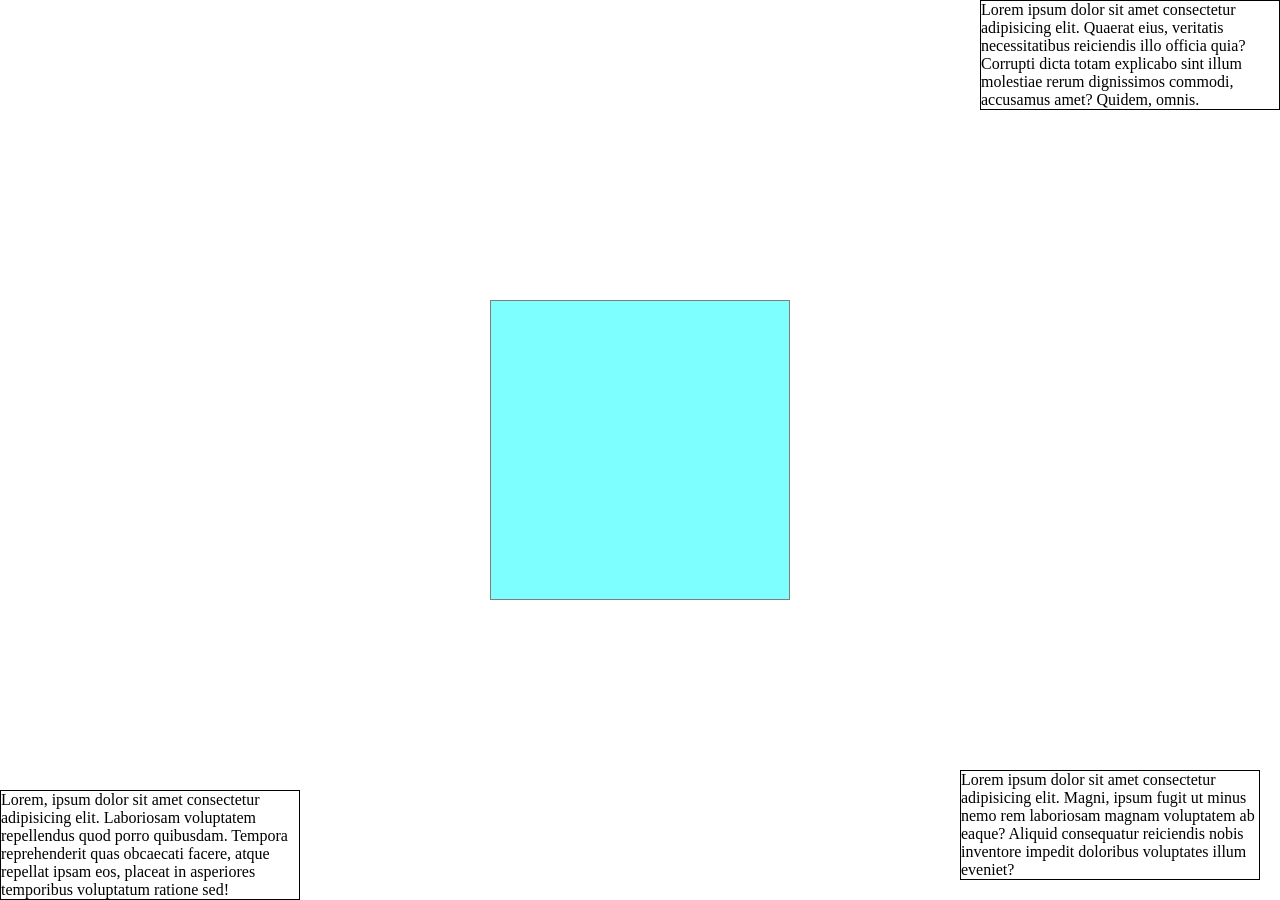
<file: index.html>
<!DOCTYPE html>
<html lang="ko">
<head>
    <meta charset="UTF-8">
    <meta name="viewport" content="width=device-width, initial-scale=1.0">
    <title>웹 요소의 위치 지정</title>
    <style>
        *{
            margin: 0;
            padding: 0;
            box-sizing: border-box;
        }
        p{
            width: 300px;
            border: 1px solid #000;
        }
        #pos1{
            position: absolute;
            top: 0;
            right: 0px;
        }
        #pos2{
            position: absolute;
            right: 20px;
            bottom: 20px;
        }
        #pos3{
            position: absolute;
            left: 0px;
            bottom: 0px;
        }
        .box{
            position:absolute;
            top: 50%;
            left: 50%;
            transform: translate(-50% , -50%);
            width: 300px;
            height: 300px;
            background-color: aqua;
            opacity: 50%;
        }
    </style>
</head>
<body>
    <p id="pos1">Lorem ipsum dolor sit amet consectetur adipisicing elit. Quaerat eius, veritatis necessitatibus reiciendis illo officia quia? Corrupti dicta totam explicabo sint illum molestiae rerum dignissimos commodi, accusamus amet? Quidem, omnis.</p>
    <p id="pos2">Lorem ipsum dolor sit amet consectetur adipisicing elit. Magni, ipsum fugit ut minus nemo rem laboriosam magnam voluptatem ab eaque? Aliquid consequatur reiciendis nobis inventore impedit doloribus voluptates illum eveniet?</p>
    <p id="pos3">Lorem, ipsum dolor sit amet consectetur adipisicing elit. Laboriosam voluptatem repellendus quod porro quibusdam. Tempora reprehenderit quas obcaecati facere, atque repellat ipsam eos, placeat in asperiores temporibus voluptatum ratione sed!</p>
    <p class="box"></p>
</body>
</html>
</file>
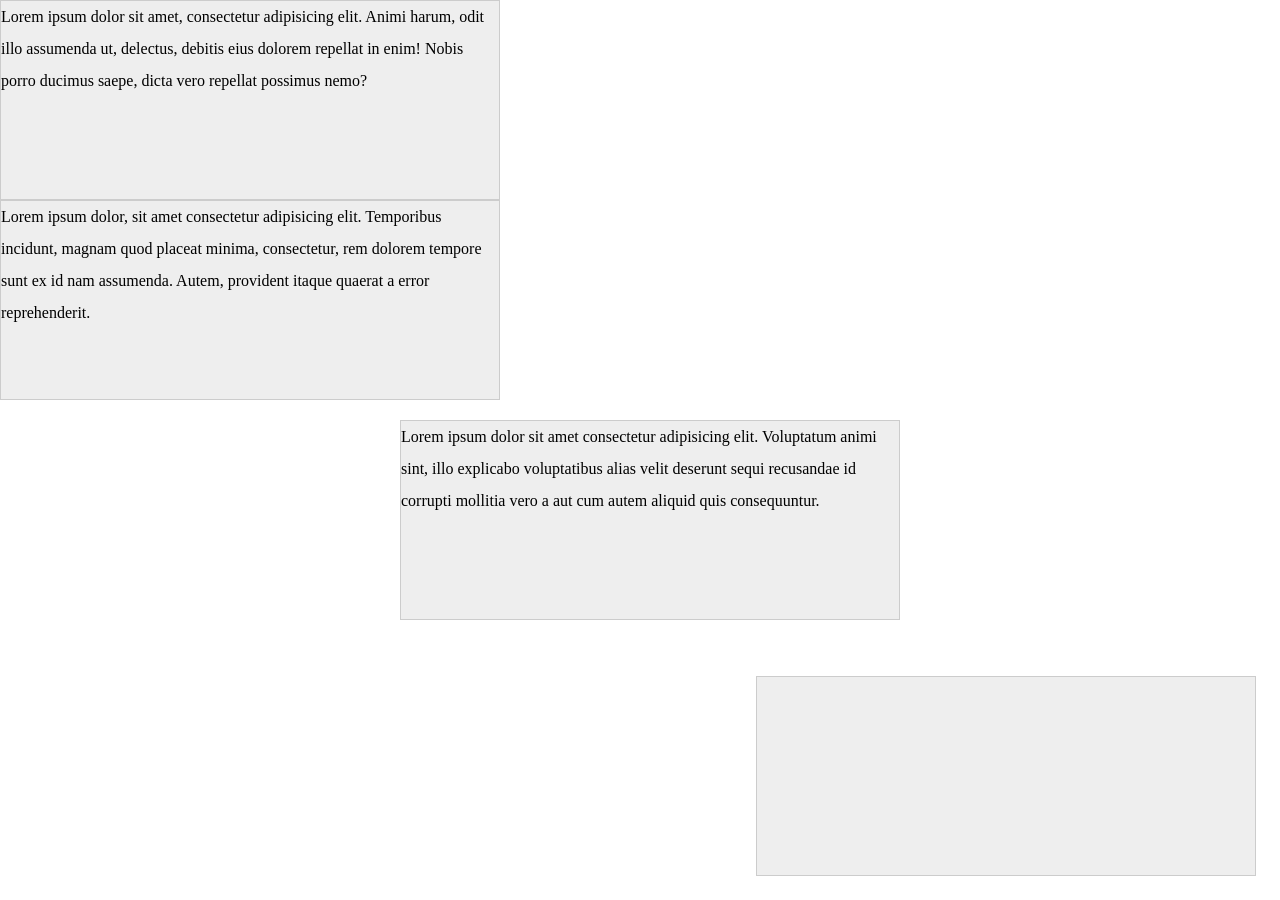
<file: position-1.html>
<!DOCTYPE html>
<html lang="ko">
<head>
    <meta charset="UTF-8">
    <meta name="viewport" content="width=device-width, initial-scale=1.0">
    <title>CSS position 속성</title>
    <link rel="stylesheet" href="css/position-1.css">
</head>
<body>
    <p id="static">Lorem ipsum dolor sit amet, consectetur adipisicing elit. Animi harum, odit illo assumenda ut, delectus, debitis eius dolorem repellat in enim! Nobis porro ducimus saepe, dicta vero repellat possimus nemo?</p>
    <p id="relative-1">Lorem ipsum dolor, sit amet consectetur adipisicing elit. Temporibus incidunt, magnam quod placeat minima, consectetur, rem dolorem tempore sunt ex id nam assumenda. Autem, provident itaque quaerat a error reprehenderit.</p>
    <p id="relative-2">Lorem ipsum dolor sit amet consectetur adipisicing elit. Voluptatum animi sint, illo explicabo voluptatibus alias velit deserunt sequi recusandae id corrupti mollitia vero a aut cum autem aliquid quis consequuntur.</p>
    <p id="pixed"></p>
</body>
</html>
</file>
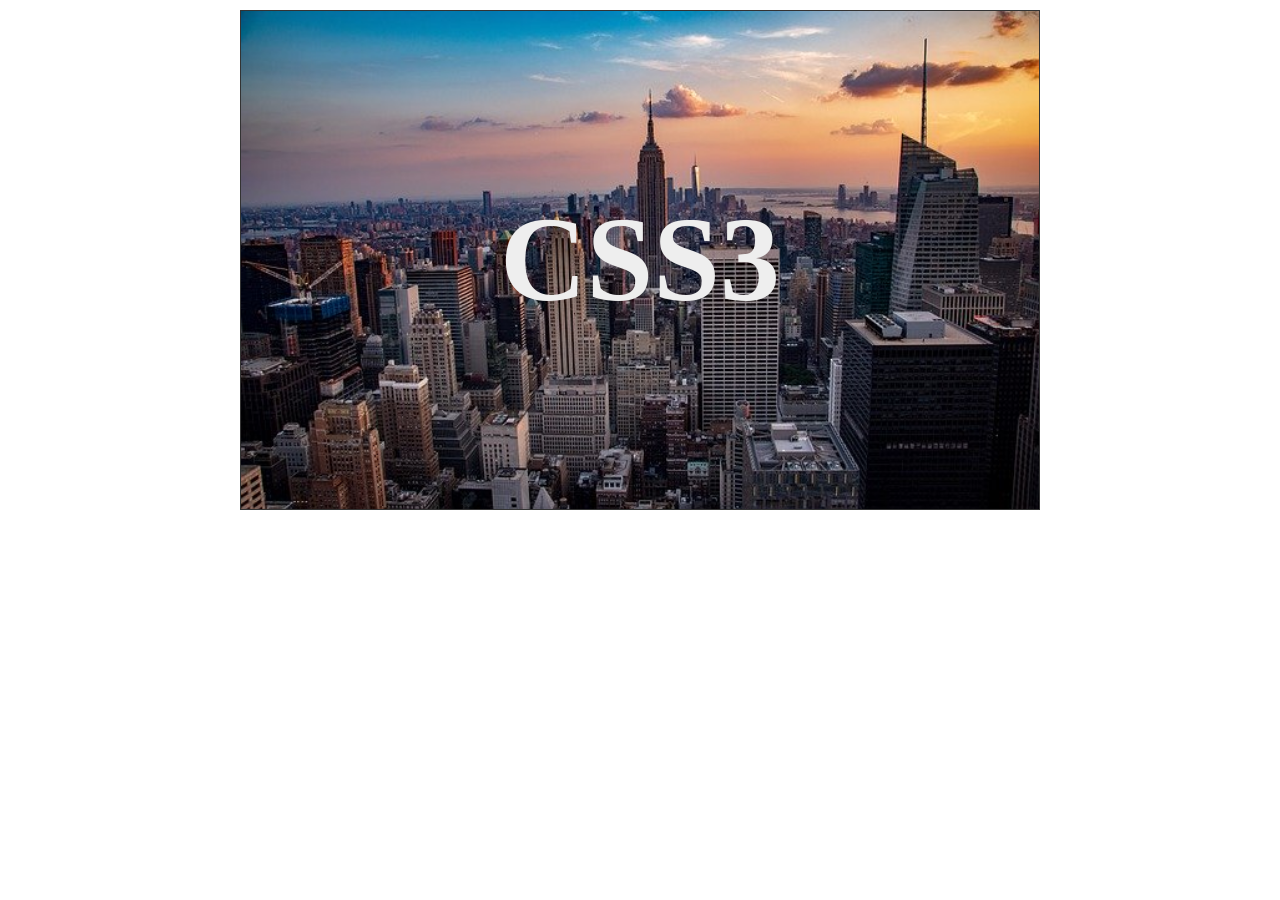
<file: position-2.html>
<!DOCTYPE html>
<html lang="ko">
<head>
    <meta charset="UTF-8">
    <meta name="viewport" content="width=device-width, initial-scale=1.0">
    <title>Document</title>
    <link rel="stylesheet" href="css/position-2.css">
</head>
<body>
    <div id="contents">
        <h2>CSS3</h2>
    </div>
</body>
</html>
</file>
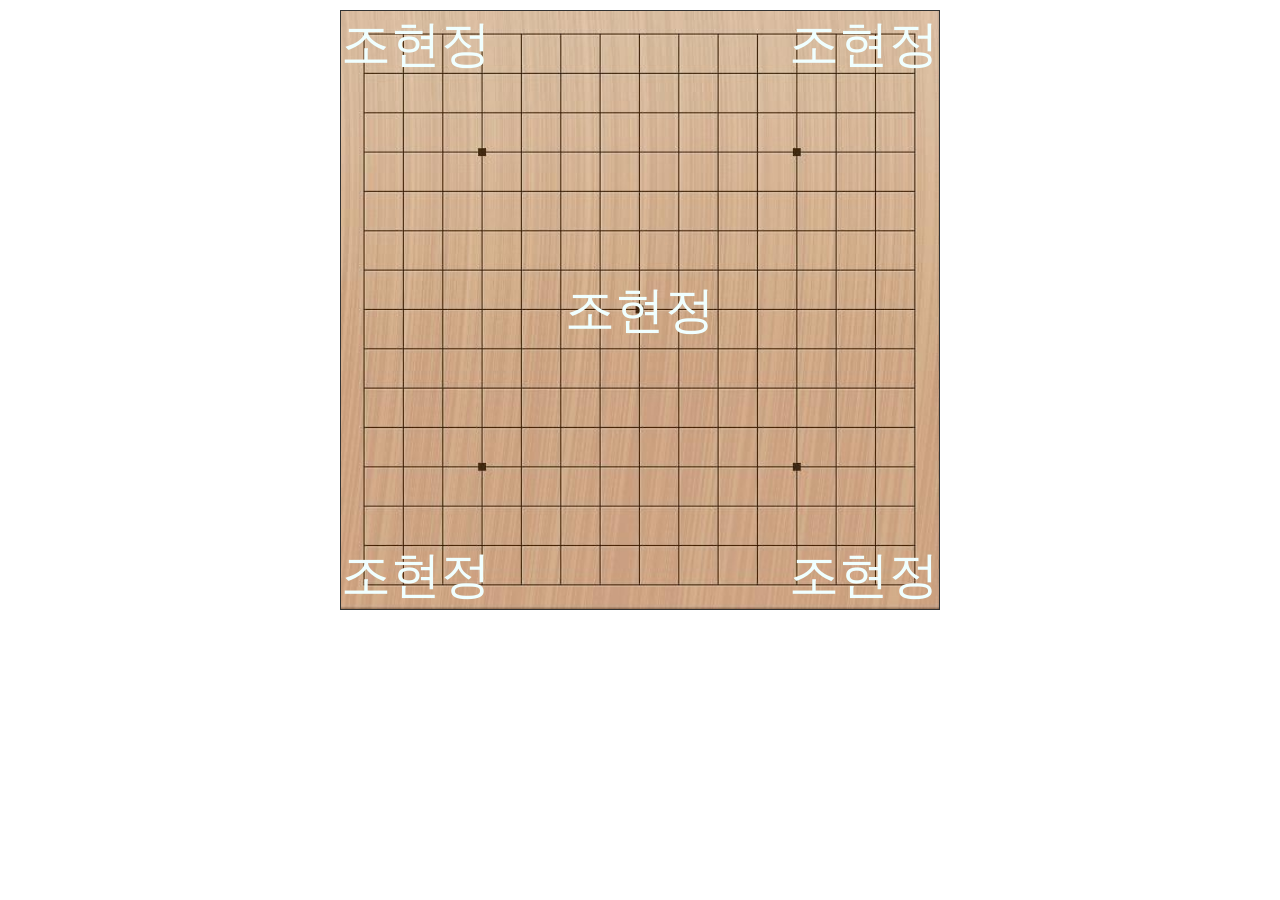
<file: position-3(ex).html>
<!DOCTYPE html>
<html lang="ko">
<head>
    <meta charset="UTF-8">
    <meta name="viewport" content="width=device-width, initial-scale=1.0">
    <title>background-img 포지션 연습</title>
    <link rel="stylesheet" href="css/posirion-3(ex).css">
</head>
<body>
    <div id="contents">
        <p id="content-1">조현정</p>
        <p id="content-2">조현정</p>
        <p id="content-3">조현정</p>
        <p id="content-4">조현정</p>
        <p id="content-5">조현정</p>
    </div>
</body>
</html>
</file>
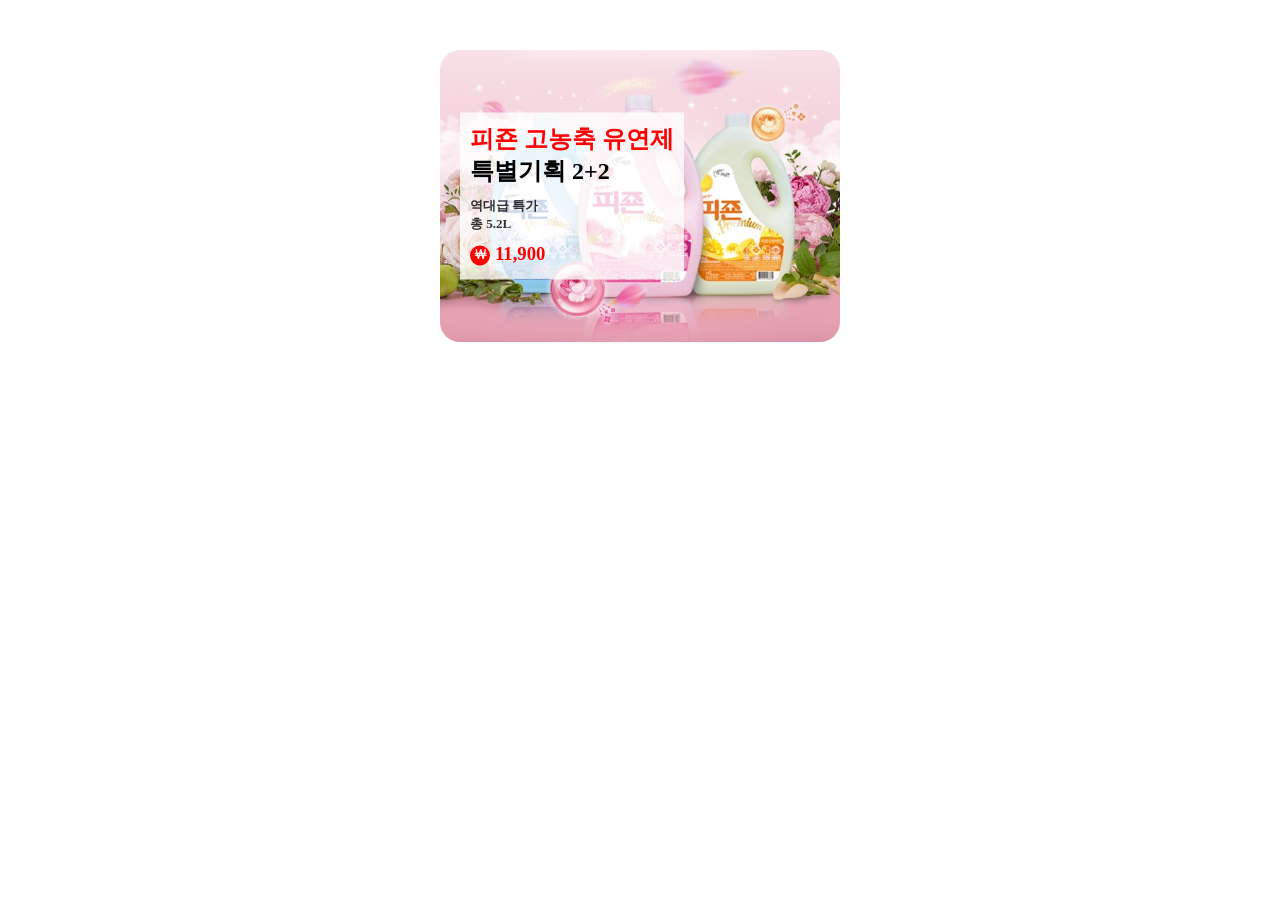
<file: position_ex.html>
<!DOCTYPE html>
<html lang="ko">
<head>
    <meta charset="UTF-8">
    <meta name="viewport" content="width=device-width, initial-scale=1.0">
    <title>Document</title>
    <link rel="stylesheet" href="css/position_ex.css">
</head>
<body>
    <!-- 카드 영역 -->
    <div class="contents">
        <!-- 이미지 -->
        <img src="images/KakaoTalk_20260310_113800827.jpg" alt="피죤">
        <!-- 상품 설명 -->
         <div class="products">
            <h2 class="text1">피죤 고농축 유연제</h2>
            <h2 class="text2">특별기획 2+2</h2>
            <h3 class="text3">역대급 특가 <br>
            총 5.2L</h3>
            <!-- 금액 -->
            <div class="price">
                <h3 class="text4">￦</h3>
                <h3 class="text5">11,900</h3>
            </div>
         </div>
    </div>
</body>
</html>
</file>
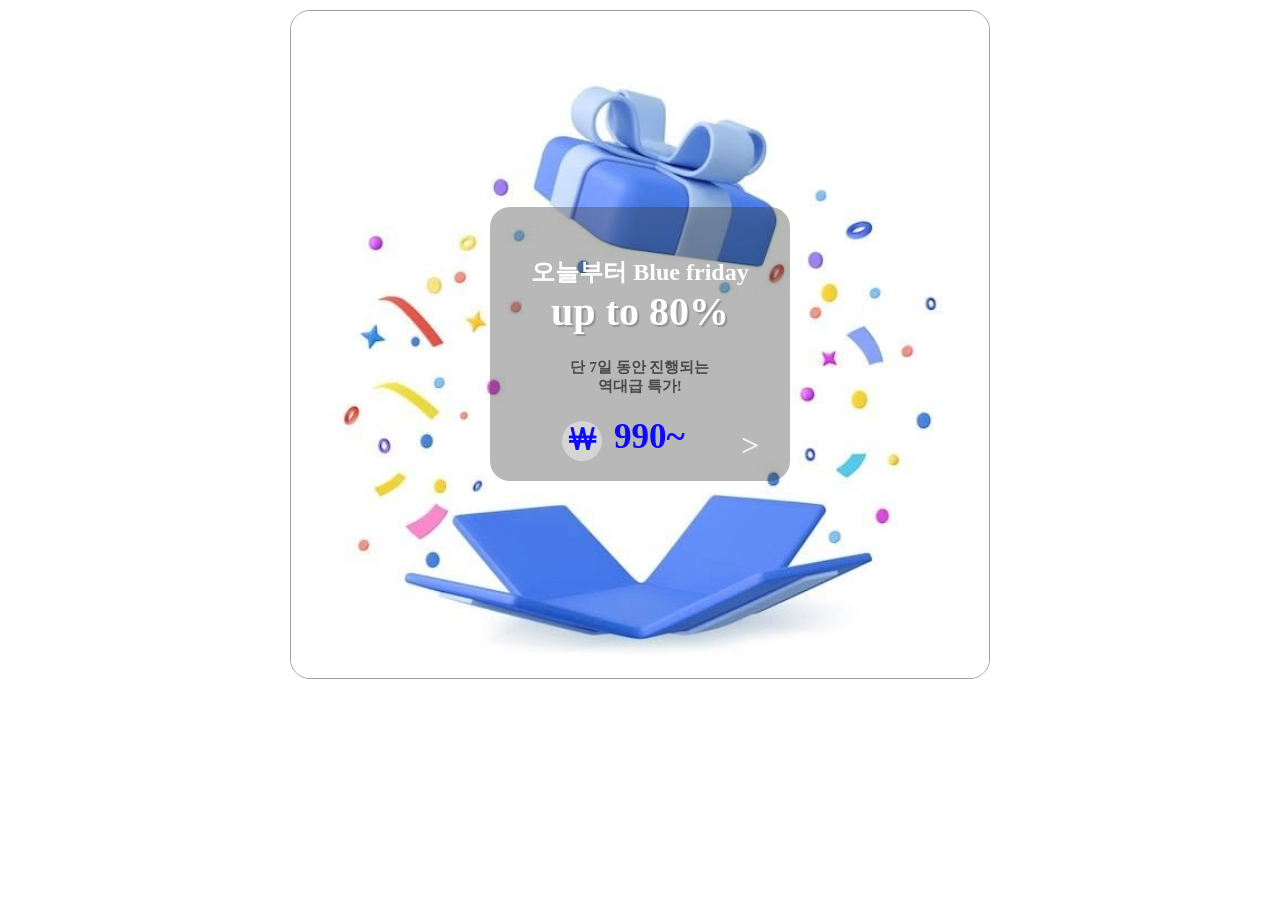
<file: position_ex_1.html>
<!doctype html>
<html lang="ko">
  <head>
    <meta charset="UTF-8" />
    <meta name="viewport" content="width=device-width, initial-scale=1.0" />
    <title>혼자 연습</title>
    <link rel="stylesheet" href="css/position_ex_1.css" />
  </head>
  <body>
    <div class="contents">
      <div class="img-box">
        <img src="images/giftbox.jpg" alt="파격세일" />
      </div>
      <div class="products">
        <h2 class="text1">오늘부터 Blue friday</h2>
        <h2 class="text2"><b>up to 80%</b></h2>
        <div class="products-1">
          <h3 class="text3">단 7일 동안 진행되는</h3>
          <h3 class="text4">역대급 특가!</h3>
        </div>
        <div class="price">
          <h3 class="text5">￦</h3>
          <h3 class="text6"><b>990~</b></h3>
          <h4><b>></b></h4>
        </div>
      </div>
    </div>
  </body>
</html>
</file>
<file: css/position-1.css>
*{
    margin: 0;
    padding: 0;
    box-sizing: border-box;
}
body{
    width: 2000px;
}
/* 공통영역 */
p{
    width: 500px;
    height: 200px;
    background-color: #eee;
    border: 1px solid #ccc;
    line-height: 2;
}
/* 문서의 흐름에 맞춰 배치한다 - 기본값 */
#static{
    position: static;
}
#relative-1{
    /* 위칫값을 지정할 수 있다는 점을 제외하면 static과 같다. */
    position: relative;
    
}
#relative-2{
    position: relative;
    /* 위칫값을 지정 */
    top: 20px;
    left: 400px;
}
#pixed{
    position: fixed;
    right: 24px;
    bottom: 24px;
}
</file>
<file: css/position-2.css>
*{
    margin: 0;
    padding: 0;
    box-sizing: border-box;
}
#contents{
    position: relative;
    width: 800px;
    height: 500px;
    background: url(../images/KakaoTalk_20260310_104406169.jpg) no-repeat;
    background-size: cover;
    margin: 10px auto;
    border: 1px solid #333;
}
#contents h2{
    font-size: 120px;
    color: #eee;
    position: absolute;
    top: 50%;
    left: 50%;
    transform: translate(-50% , -50%);

}
</file>
<file: css/posirion-3(ex).css>
*{
    margin: 0;
    padding: 0;
    box-sizing: border-box;
}
#contents{
    position: relative;
    width: 600px;
    height: 600px;
    background-image: url(../images/c2d73b27147f37e7b149a5877f16fccd.jpg);
    background-size: cover;
    margin: 10px auto;
    border: 1px solid #333;
}
p{
    font-size: 50px;
    color: azure;
}
#content-1{
    position: absolute;
    top: 0px;
    left: 0px;
}
#content-2{
    position: absolute;
    top: 0px;
    right: 0px;
}
#content-3{
    position: absolute;
    bottom: 0px;
    left: 0px;
}
#content-4{
    position: absolute;
    bottom: 0px;
    right: 0px;
}
#content-5{
    position: absolute;
    top: 50%;
    left: 50%;
    transform: translate(-50% , -50%);
}
</file>
<file: css/position_ex.css>
*{
    margin: 0;
    padding: 0;
    box-sizing: border-box;
}
/* 카드영역 */
.contents{
    margin: 50px auto;
    position: relative;
    width: 400px;
    border-radius: 20px;
    overflow: hidden;
    background-color: aquamarine;
}
/* 이미지 */
.contents img{
    width: 100%;
    display: block;
}
/* 상품 설명 */
.products{
    padding: 10px;
    position: absolute;
    top: 50%;
    left: 20px;
    transform: translateY(-50%);
    background-color: rgba(255,255,255,0.8);
}
.text1{
    color: red;
}
.text3{
    font-size: 13px;
    margin: 10px 0;
    opacity: 0.8;
}
/* 금액 */
.price{
    display: flex;
    align-items: center;
    gap: 5px;
}
.text4{
    width: 20px;
    height: 20px;
    border-radius: 50%;
    background-color: red;
    font-size: 13px;
    text-align: center;
    color: #fff;
}
.text5{
    color: red;
    margin-bottom: 5px;
}
</file>
<file: css/position_ex_1.css>
*{
    margin: 0;
    padding: 0;
    box-sizing: border-box;
}
.contents{
    margin: 10px auto;
    position: relative;
    max-width: 700px;
    /* padding: 20px; */
    border: 1px solid #9e9e9e;
    border-radius: 20px;
    background-color: antiquewhite;
    overflow: hidden;
}
.img-box{
    width:100%;
}
.contents img{
    width: 100%;
    display: block;
}
.products{
    padding: 20px;
    text-align: center;
    line-height: 1.25;
    position: absolute;
    width: 300px;
    /* height: 300px; */
    top: 50%;
    left: 50%;
    transform: translate(-50% , -50%);
    border-radius: 20px;
    background: rgba(53, 53, 53, 0.35);
}
.text1{
    margin-top: 30px;
    color: rgb(255, 255, 255);
}
.text2{
    color: rgb(255, 255, 255);
    margin-bottom: 10px;
    font-size: 40px;
    text-shadow: 2px 2px 1px #949494;
}
.products-1{
    margin-top: 20px;
    font-size: 13px;
    opacity: 0.6;
}
.price{
    margin-left: 20%;
    font-size: 30px;
    display: flex;
    padding-top: 20px;
    gap: 12px;
}
.text5{
    margin-top: 6px;
    width: 40px;
    height: 40px;
    background: rgba(255, 255, 255, 0.4);
    border-radius: 50%;
    text-align: center;
    font-size: 30px;
    color: rgb(13, 9, 250);
}
.text6{
    color: rgb(13, 9, 250);
}
h4{
    width: 40px;
    height: 40px;
    text-align: center;
    position: absolute;
    bottom: 0;
    right: 0;
    transform: translate(-50% , -40%);
    border-radius: 50%;
    font-size: 32px;
    opacity: 80%;
    color: #ffffff;
}
</file>
